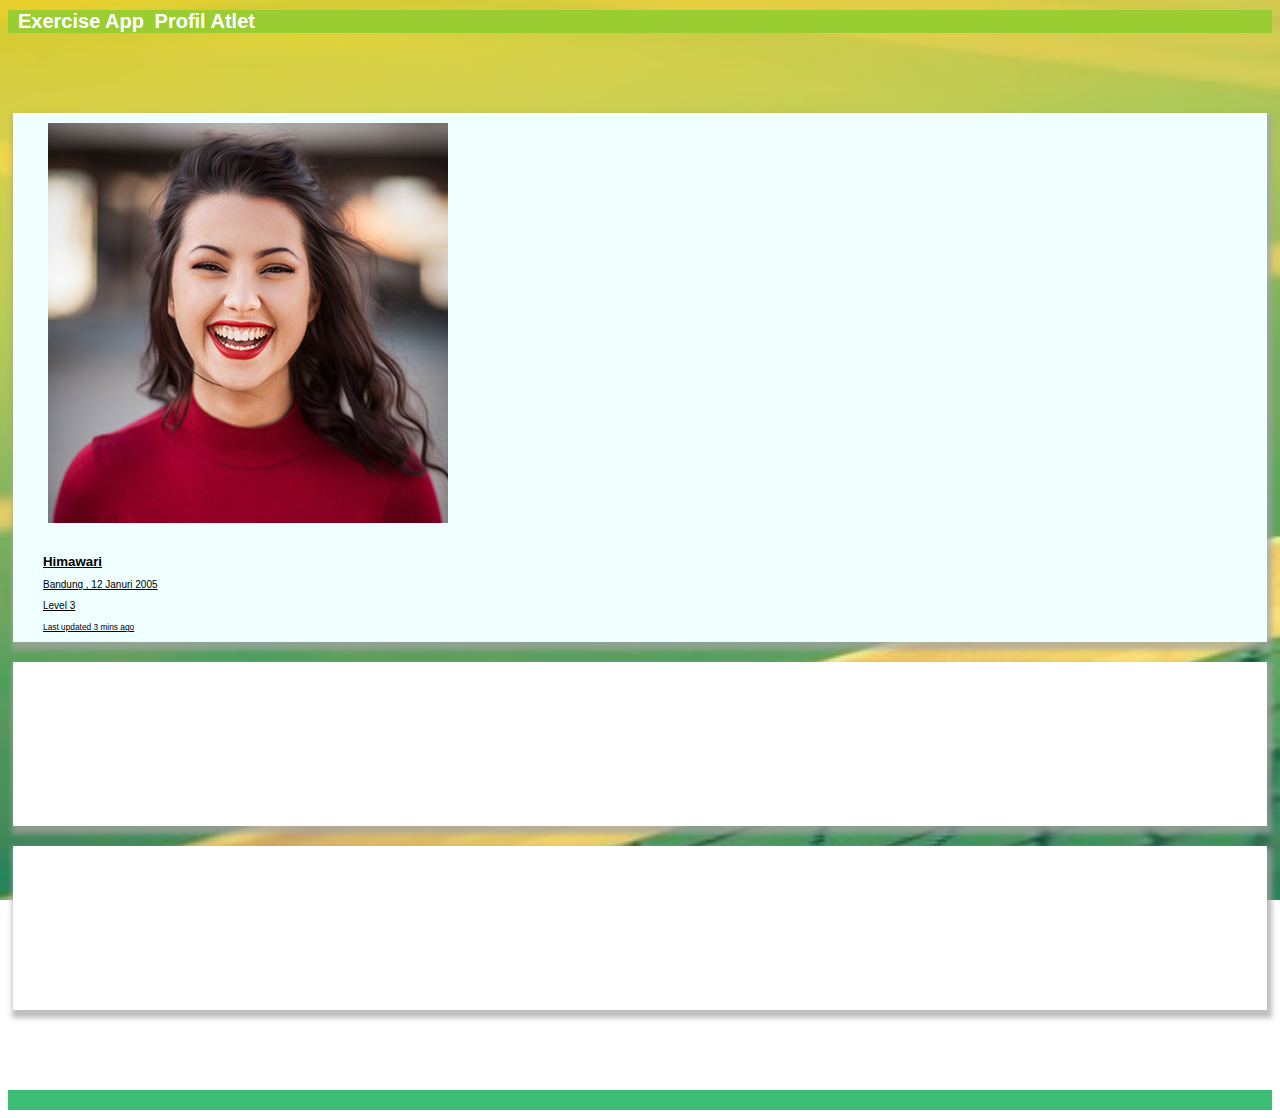
<file: atlet-profile.html>
<!doctype html>
<html lang="en">

<head>
    <!-- Required meta tags -->
    <meta charset="utf-8">
    <meta name="viewport" content="width=device-width, initial-scale=1, shrink-to-fit=no">

    <!-- Bootstrap CSS -->
    <link rel="stylesheet" href="https://stackpath.bootstrapcdn.com/bootstrap/4.4.1/css/bootstrap.min.css"
        integrity="sha384-Vkoo8x4CGsO3+Hhxv8T/Q5PaXtkKtu6ug5TOeNV6gBiFeWPGFN9MuhOf23Q9Ifjh" crossorigin="anonymous">
    <link rel="stylesheet" href="https://use.fontawesome.com/releases/v5.12.0/css/all.css">
    <link
        href="https://fonts.googleapis.com/css?family=Nunito:200,200i,300,300i,400,400i,600,600i,700,700i,800,800i,900,900i"
        rel="stylesheet">
    <link rel="stylesheet" href="css/style.css">
    <link rel="manifest" href="manifest.json">
    <meta name="theme-color" content="#3823a4">

    <title>Exercise Aplication</title>

</head>

<body>

    <div class="container">
        <div class="row">
            <div class="col header fixed-top">
                <h1 class="headline-2">Exercise App <span class="badge badge-info">Profil Atlet</span></h1>
            </div>
        </div>
    </div>
    <div class="container-fluid" style="margin-bottom: 80px;">
        <!-- list atlet -->

        <div class="row daftar-atlet" style="margin-top: 80px;">
            <a href="#">
                <div class="card" style="max-width: 400px;">
                    <div class="row no-gutters photo">
                        <div class="col-5 mb-3">
                            <img src="images/user-1.jpg" class="card-img rounded mx-auto d-block" alt="...">
                        </div>
                        <div class="col-5 ml-3 mt-2">
                            <div class="card-body">
                                <h5>
                                    <class="card-title">Himawari
                                </h5>
                                <p class="card-text">Bandung , 12 Januri 2005</p>
                                <p class="card-text"><span class="badge badge-success">Level 3</span></p>
                                <p class="card-text"><small class="text-muted">Last updated 3 mins ago</small></p>
                            </div>
                        </div>
                    </div>
                </div>
            </a>
        </div>

        <div class="row panel">
            <canvas id="myChart" class="chart"></canvas>
        </div>

        <div class="row panel">
            <canvas id="kehadiranChart" class="chart"></canvas>
        </div>

        <!-- ednd list atlet -->

    </div>
    <div class="container fixed-bottom">
        <div class="row footer">
            <div class="col menu d-flex justify-content-center">
                <a href="index.html"><i class="fas fa-home item"></i></a>
            </div>
            <div class="col menu d-flex justify-content-center">
                <a href="#"><i class="fas fa-chart-area item"></i></a>
            </div>
            <div class="col menu d-flex justify-content-center">
                <a href="atlet.html"><i class="fas fa-user-alt item  active"></i></a>
            </div>
            <div class="col menu d-flex justify-content-center">
                <a href="#"> <i class="fas fa-cog item"></i></a>
            </div>
        </div>
    </div>

    <!-- Optional JavaScript -->
    <!-- javascript  untuk chart -->
    <script src="https://cdn.jsdelivr.net/npm/chart.js@2.8.0"></script>
    <script>
        var ctx = document.getElementById('myChart').getContext('2d');
        var chart = new Chart(ctx, {
            // The type of chart we want to create
            type: 'line',

            // The data for our dataset
            data: {
                labels: ['Senin', 'Selasa', 'Rabu', 'Kamis', 'Jumat', 'Sabtu', 'Minggu'],
                datasets: [{
                    label: 'Statistik Latihan',
                    data: [0, 10, 5, 2, 20, 30, 45]
                }]
            },

            // Configuration options go here
            options: {}
        });

        var ctx = document.getElementById('kehadiranChart').getContext('2d');
        var chart = new Chart(ctx, {
            // The type of chart we want to create
            type: 'bar',

            // The data for our dataset
            data: {
                labels: ['Januari', 'Februari', 'Maret', 'April', 'Mei', 'Juni', 'Juli', 'Juli', 'Agustus', 'Oktober', 'November', 'Desember'],
                datasets: [{
                    label: 'Prestasi Kehadiran (%)',
                    data: [80, 90, 100, 100, 100, 90, 80, 75, 80, 90, 100, 80]
                }]
            },

            // Configuration options go here
            options: {}
        });
    </script>

    <!-- jQuery first, then Popper.js, then Bootstrap JS -->
    <script src="https://code.jquery.com/jquery-3.4.1.slim.min.js"
        integrity="sha384-J6qa4849blE2+poT4WnyKhv5vZF5SrPo0iEjwBvKU7imGFAV0wwj1yYfoRSJoZ+n"
        crossorigin="anonymous"></script>
    <script src="https://cdn.jsdelivr.net/npm/popper.js@1.16.0/dist/umd/popper.min.js"
        integrity="sha384-Q6E9RHvbIyZFJoft+2mJbHaEWldlvI9IOYy5n3zV9zzTtmI3UksdQRVvoxMfooAo"
        crossorigin="anonymous"></script>
    <script src="https://stackpath.bootstrapcdn.com/bootstrap/4.4.1/js/bootstrap.min.js"
        integrity="sha384-wfSDF2E50Y2D1uUdj0O3uMBJnjuUD4Ih7YwaYd1iqfktj0Uod8GCExl3Og8ifwB6"
        crossorigin="anonymous"></script>
    <script src="main.js"></script>
</body>

</html>
</file>
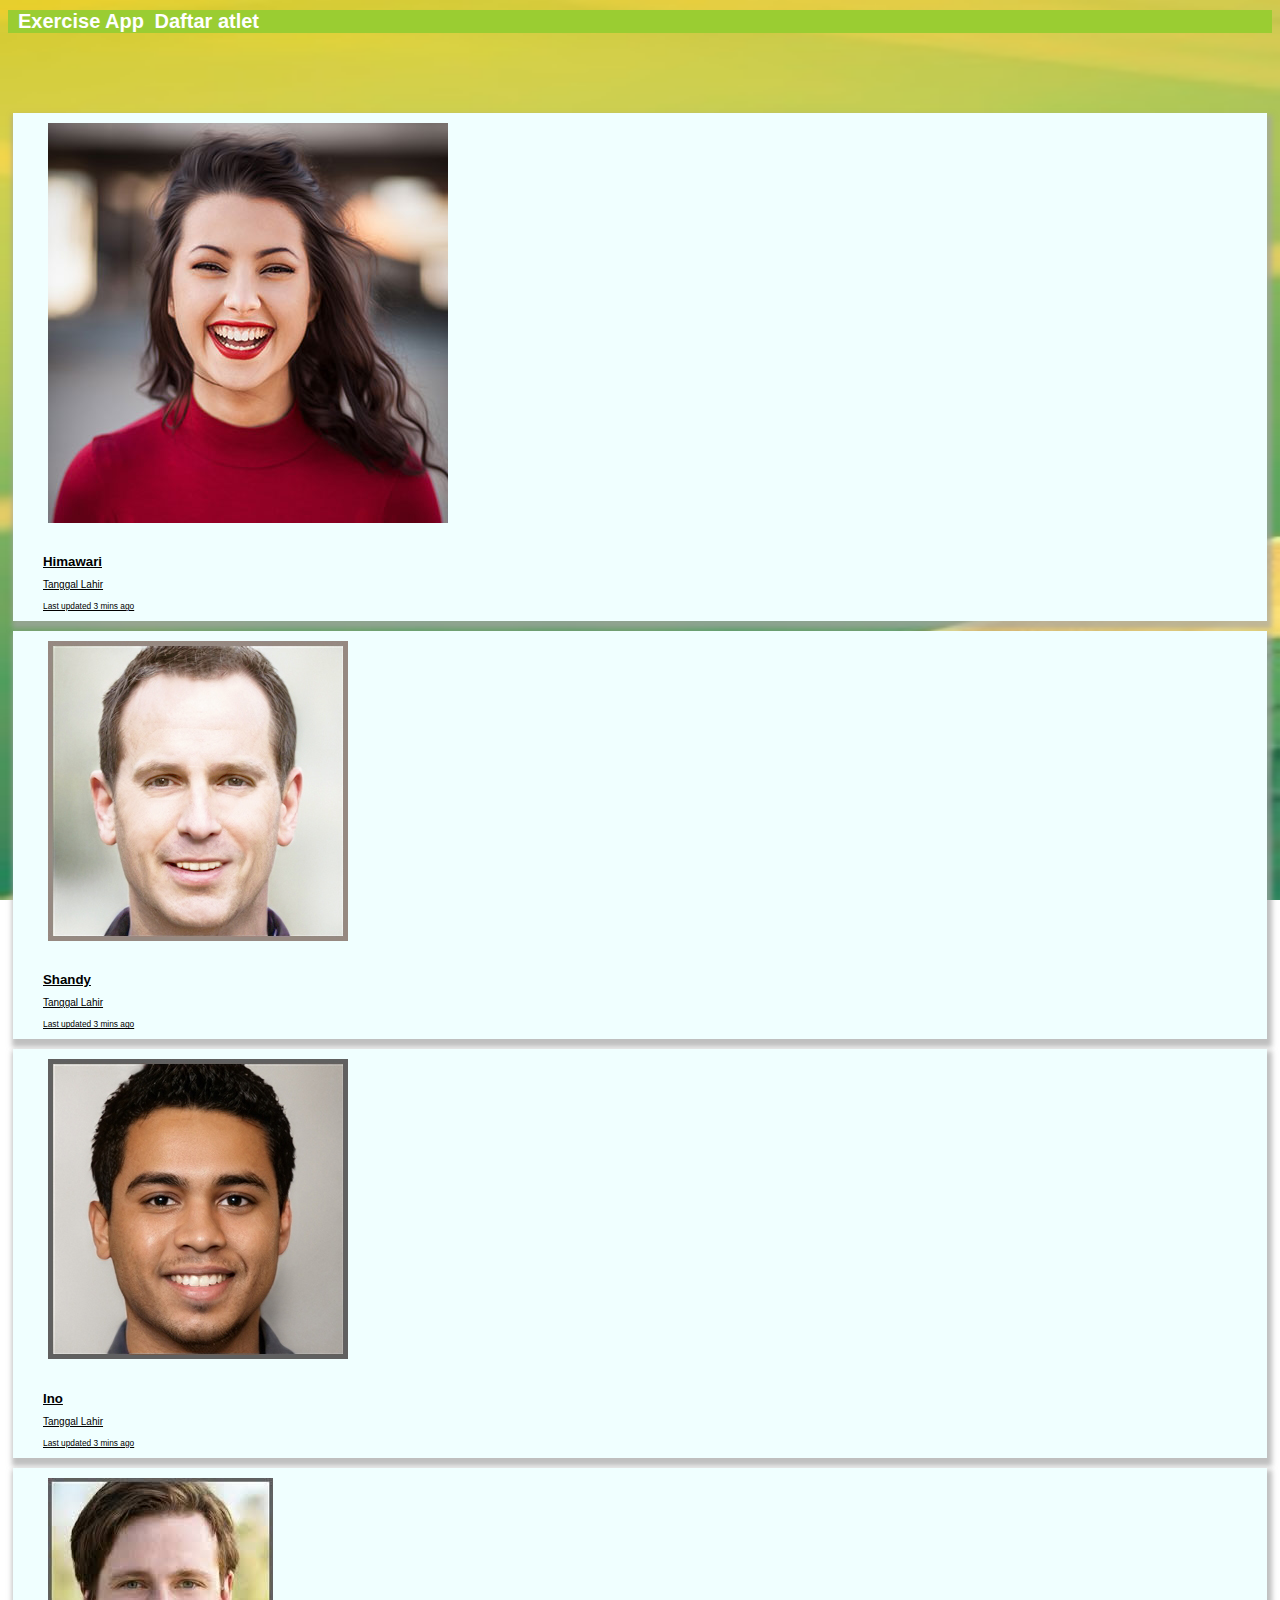
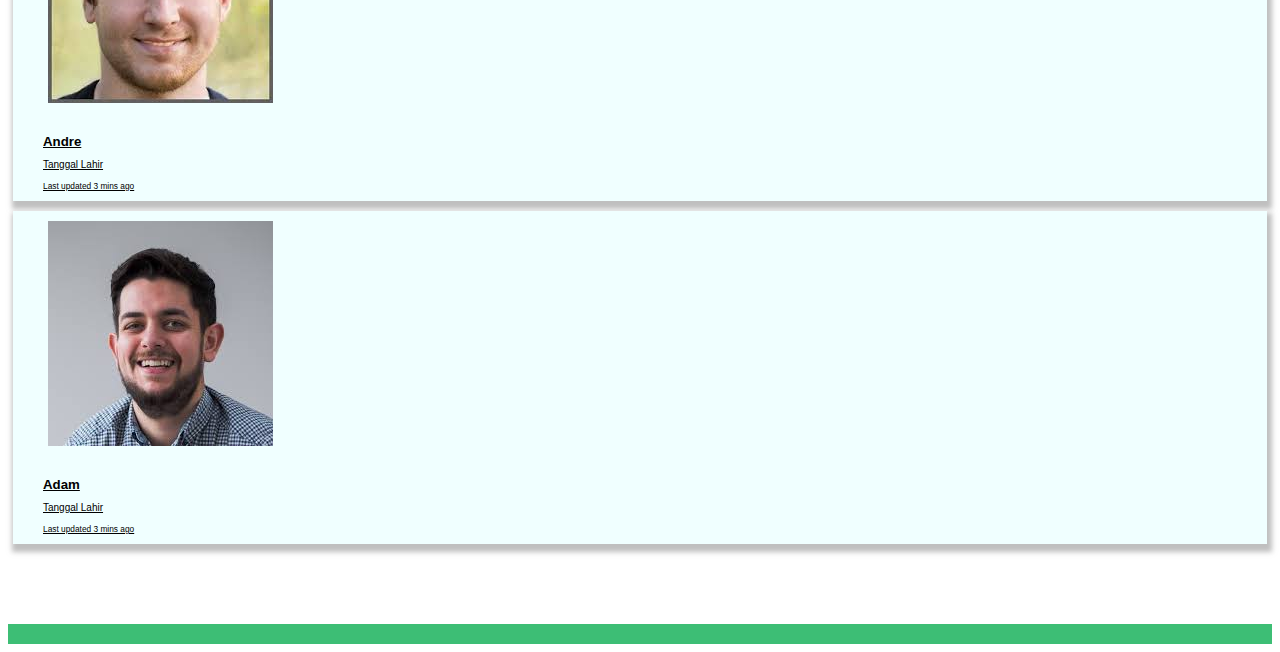
<file: atlet.html>
<!doctype html>
<html lang="en">

<head>
    <!-- Required meta tags -->
    <meta charset="utf-8">
    <meta name="viewport" content="width=device-width, initial-scale=1, shrink-to-fit=no">

    <!-- Bootstrap CSS -->
    <link rel="stylesheet" href="https://stackpath.bootstrapcdn.com/bootstrap/4.4.1/css/bootstrap.min.css"
        integrity="sha384-Vkoo8x4CGsO3+Hhxv8T/Q5PaXtkKtu6ug5TOeNV6gBiFeWPGFN9MuhOf23Q9Ifjh" crossorigin="anonymous">
    <link rel="stylesheet" href="https://use.fontawesome.com/releases/v5.12.0/css/all.css">
    <link
        href="https://fonts.googleapis.com/css?family=Nunito:200,200i,300,300i,400,400i,600,600i,700,700i,800,800i,900,900i"
        rel="stylesheet">
    <link rel="stylesheet" href="css/style.css">
    <link rel="manifest" href="manifest.json">
    <meta name="theme-color" content="#3823a4">
    <title>Exercise Aplication</title>
</head>

<body>

    <div class="container">
        <div class="row">
            <div class="col header fixed-top">
                <h1 class="headline-2">Exercise App <span class="badge badge-info">Daftar atlet</span></h1>
            </div>
        </div>
    </div>
    <div class="container-fluid" style="margin-bottom: 80px;">
        <!-- list atlet -->

        <div class="row daftar-atlet" style="margin-top: 80px;">
            <a href="atlet-profile.html">
                <div class="card" style="max-width: 400px;">
                    <div class="row no-gutters photo">
                        <div class="col-2 ">
                            <img src="images/user-1.jpg" class="card-img rounded mx-auto d-block" alt="...">
                        </div>
                        <div class="col-10">
                            <div class="card-body">
                                <h5>
                                    <class="card-title">Himawari
                                </h5>
                                <p class="card-text">Tanggal Lahir</p>
                                <p class="card-text"><small class="text-muted">Last updated 3 mins ago</small></p>
                            </div>
                        </div>
                    </div>
                </div>
            </a>
        </div>
        <div class="row daftar-atlet" style="margin-top: 10px;">
            <a href="#">
                <div class="card" style="max-width: 400px;">
                    <div class="row no-gutters photo">
                        <div class="col-2 ">
                            <img src="images/user-2.jpg" class="card-img rounded mx-auto d-block" alt="...">
                        </div>
                        <div class="col-10">
                            <div class="card-body">
                                <h5>
                                    <class="card-title">Shandy
                                </h5>
                                <p class="card-text">Tanggal Lahir</p>
                                <p class="card-text"><small class="text-muted">Last updated 3 mins ago</small></p>
                            </div>
                        </div>
                    </div>
                </div>
            </a>
        </div>
        <div class="row daftar-atlet" style="margin-top: 10px;">
            <a href="#">
                <div class="card" style="max-width: 400px;">
                    <div class="row no-gutters photo">
                        <div class="col-2 ">
                            <img src="images/user-3.jpg" class="card-img rounded mx-auto d-block" alt="...">
                        </div>
                        <div class="col-10">
                            <div class="card-body">
                                <h5>
                                    <class="card-title">Ino
                                </h5>
                                <p class="card-text">Tanggal Lahir</p>
                                <p class="card-text"><small class="text-muted">Last updated 3 mins ago</small></p>
                            </div>
                        </div>
                    </div>
                </div>
            </a>
        </div>
        <div class="row daftar-atlet" style="margin-top: 10px;">
            <a href="#">
                <div class="card" style="max-width: 400px;">
                    <div class="row no-gutters photo">
                        <div class="col-2">
                            <img src="images/user-4.jpg" class="card-img rounded mx-auto d-block" alt="...">
                        </div>
                        <div class="col-10">
                            <div class="card-body">
                                <h5>
                                    <class="card-title">Andre
                                </h5>
                                <p class="card-text">Tanggal Lahir</p>
                                <p class="card-text"><small class="text-muted">Last updated 3 mins ago</small></p>
                            </div>
                        </div>
                    </div>
                </div>
            </a>
        </div>
        <div class="row daftar-atlet" style="margin-top: 10px;">
            <a href="#">
                <div class="card" style="max-width: 400px;">
                    <div class="row no-gutters photo">
                        <div class="col-2 ">
                            <img src="images/user-5.jpg" class="card-img rounded mx-auto d-block" alt="...">
                        </div>
                        <div class="col-10">
                            <div class="card-body">
                                <h5>
                                    <class="card-title">Adam
                                </h5>
                                <p class="card-text">Tanggal Lahir</p>
                                <p class="card-text"><small class="text-muted">Last updated 3 mins ago</small></p>
                            </div>
                        </div>
                    </div>
                </div>
            </a>
        </div>
        <!-- ednd list atlet -->

    </div>
    <div class="container fixed-bottom">
        <div class="row footer">
            <div class="col menu d-flex justify-content-center">
                <a href="index.html"><i class="fas fa-home item"></i></a>
            </div>
            <div class="col menu d-flex justify-content-center">
                <a href="#"><i class="fas fa-chart-area item"></i></a>
            </div>
            <div class="col menu d-flex justify-content-center">
                <a href="atlet.html"><i class="fas fa-user-alt item  active"></i></a>
            </div>
            <div class="col menu d-flex justify-content-center">
                <a href="#"> <i class="fas fa-cog item"></i></a>
            </div>
        </div>
    </div>

    <!-- Optional JavaScript -->
    <!-- jQuery first, then Popper.js, then Bootstrap JS -->
    <script src="https://code.jquery.com/jquery-3.4.1.slim.min.js"
        integrity="sha384-J6qa4849blE2+poT4WnyKhv5vZF5SrPo0iEjwBvKU7imGFAV0wwj1yYfoRSJoZ+n"
        crossorigin="anonymous"></script>
    <script src="https://cdn.jsdelivr.net/npm/popper.js@1.16.0/dist/umd/popper.min.js"
        integrity="sha384-Q6E9RHvbIyZFJoft+2mJbHaEWldlvI9IOYy5n3zV9zzTtmI3UksdQRVvoxMfooAo"
        crossorigin="anonymous"></script>
    <script src="https://stackpath.bootstrapcdn.com/bootstrap/4.4.1/js/bootstrap.min.js"
        integrity="sha384-wfSDF2E50Y2D1uUdj0O3uMBJnjuUD4Ih7YwaYd1iqfktj0Uod8GCExl3Og8ifwB6"
        crossorigin="anonymous"></script>
    <script src="main.js"></script>
</body>

</html>
</file>
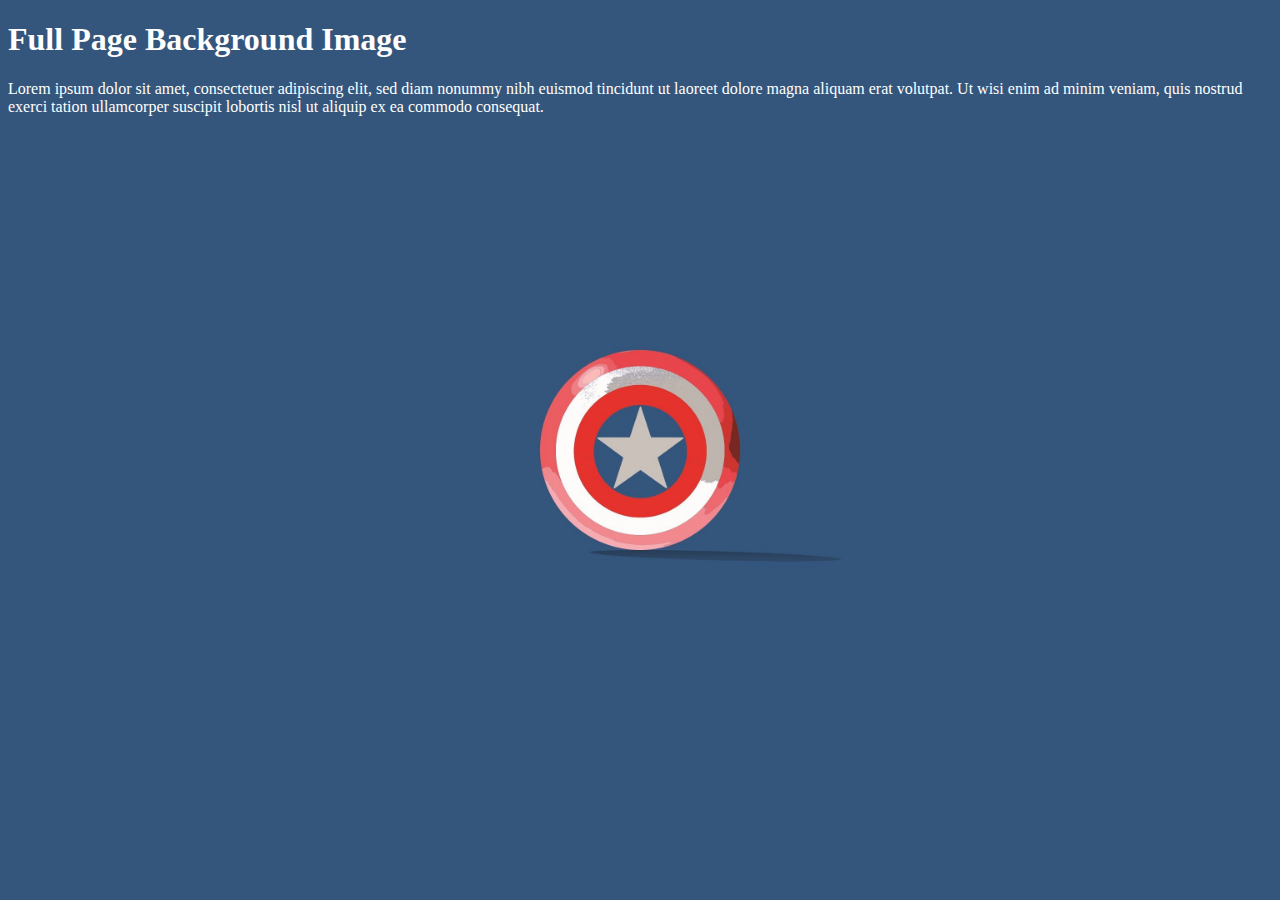
<file: test.html>
<!DOCTYPE html>
<html>

<head>
    <style>
        html {
            background: url(captain.jpg) no-repeat center fixed;
            background-size: cover;
        }

        body {
            color: white;
        }
    </style>
</head>

<body>

    <h1>Full Page Background Image</h1>
    <p>Lorem ipsum dolor sit amet, consectetuer adipiscing elit, sed diam nonummy nibh euismod tincidunt ut laoreet
        dolore magna aliquam erat volutpat. Ut wisi enim ad minim veniam, quis nostrud exerci tation ullamcorper
        suscipit lobortis nisl ut aliquip ex ea commodo consequat.</p>

</body>

</html>
</file>
<file: css/style.css>
body{
    background-image: url("../images/background.jpg");
    background-attachment: fixed;
    -webkit-background-size: 100% 100%;
                -moz-background-size: 100% 100%;
                -o-background-size: 100% 100%;
                background-size: 100% 100%;
    font-family: Arial, Helvetica, sans-serif;
}
/* banner */
.headline{
    font-size: 55px;
    font-weight: bold;
    color: #ffffff;
    margin: 50px 40px 50px;
    text-align: left;
}

.headline-2{
    font-size: 20px;
    font-weight: bold;
    color: #ffffff;
    margin: 10px 10px 10px;
    text-align: left;
}
.headline-2 .badge{
    margin-left: 5px;
}

.header{
    background-color: yellowgreen;
}

.header-offline{
    margin-top: 100px;
    text-align: center;
    color: azure;
    font-size: 20px;
}

.header-offline i{
    margin-top: 50px;
    margin-bottom: 5px;
    font-size: 50px;
    color: brown;
    font-weight: bold;
}

/* end banner */
/* content */
.panel-nama{
    background-color: #ffc107;
    text-align: center;
    margin: 90px 100px -40px -10px ;
    padding-top: 8px;
    border-radius: 10px;
    color:black;
    z-index: 1;
    text-transform: uppercase;
}

.start{
    background-color: rgba(0, 0, 0, 0.1);
    margin:70px 15px 0px 15px;
    border-radius: 5px;
    padding-top: 20px;
}

.input{
    background-color: rgba(0, 0, 0, 0.1);
    margin:30px 25px 0px 25px;
    border-radius: 5px;
    padding-top: 20px;
}

.button{
    margin-bottom: -20px;
    z-index: 1;
}

.daftar-atlet{
    background-color: azure;
    margin-left: 5px;
    margin-right: 5px;
    box-shadow: 2px 5px 5px 3px #a5a5a5b4;
}
.daftar-atlet .top{
    margin-top: 100px;
}

.daftar-atlet .card-text{
    font-size: 10px;
    margin-bottom: 5px;
}

.daftar-atlet .col-2{
    margin-bottom: 0px;
}
.daftar-atlet img{
    margin-top: 10px;
    margin-left: 20px;
}

.daftar-atlet a{
    color: inherit; 
}

.daftar-atlet .photo{
    margin: 5px;
    padding-left: 10px;
}

.daftar-atlet h5{
    margin-bottom: 5px;
}

.daftar-atlet .card-body{
    padding: 5px;
    margin-left: 10px;
}

.panel{
    background-color: #ffffff;
    margin-top: 20px;
    margin-left: 5px;
    margin-right: 5px;
    box-shadow: 2px 5px 5px 3px #a5a5a5b4;
    text-align: center;
}
.panel .chart{
    padding: 5px;
}

/* end content */
/* footer */
.footer{
    background-color: rgb(61, 190, 117);
    padding: 10px;
}
.footer .item{
    color: rgba(0, 0, 0, 0.3);
    font-size: 30px;
}
.footer .active{
    color: yellow;
}
</file>
